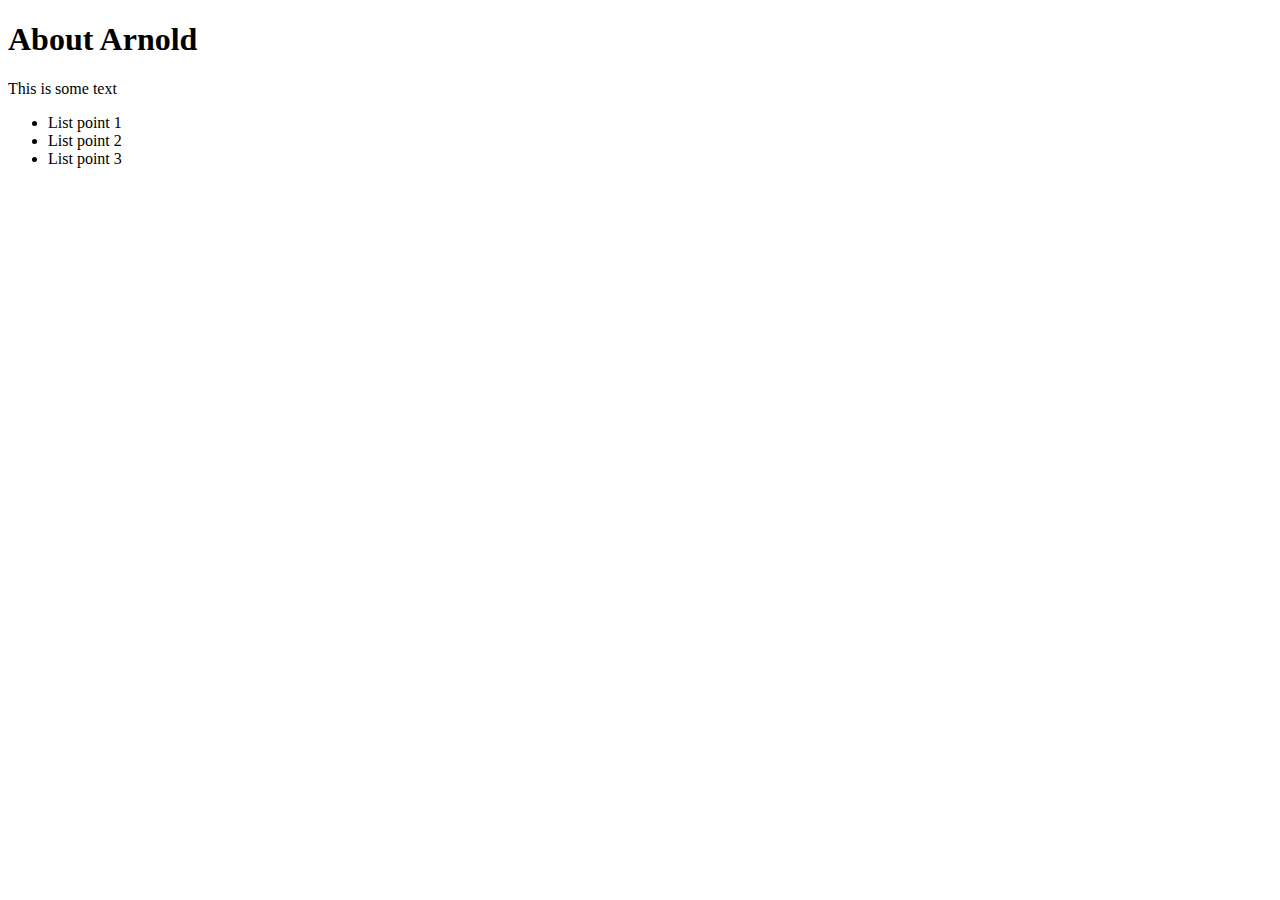
<file: src/main/resources/templates/about.html>
<!DOCTYPE html>
<html lang="en">
<head>
    <meta charset="UTF-8">
    <title>about</title>
</head>
<body>
<h1>About Arnold</h1>
<p>This is some text</p>

<ul>
    <li>List point 1</li>
    <li>List point 2</li>
    <li>List point 3</li>
</ul>

</body>
</html>
</file>
